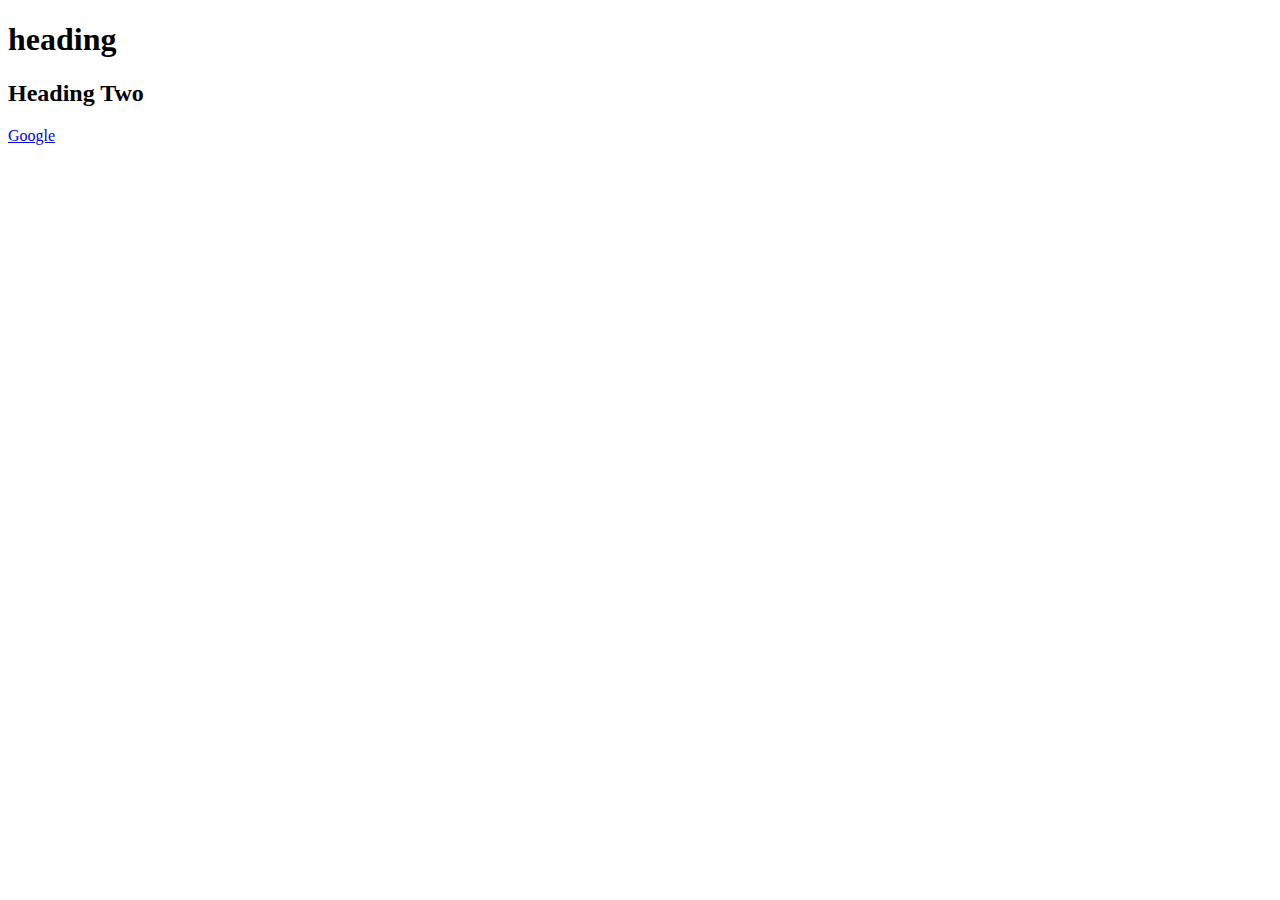
<file: index.html>
<!DOCTYPE html>
<html lang="en">
<head>
    <meta charset="UTF-16">
    <meta name="description" content="">
    <meta name="viewport" content="width=device-width, initial-scale=1.0">
    <title>Document</title>
</head>
<body>
    <h1 title="heading one">heading</h1>
    <h2>Heading <span>Two</span></h2>
    <a href="https://google.com">Google</a>
    <a href="http://" target="_blank" rel="noopener noreferrer"></a>
</body>
</html>
</file>
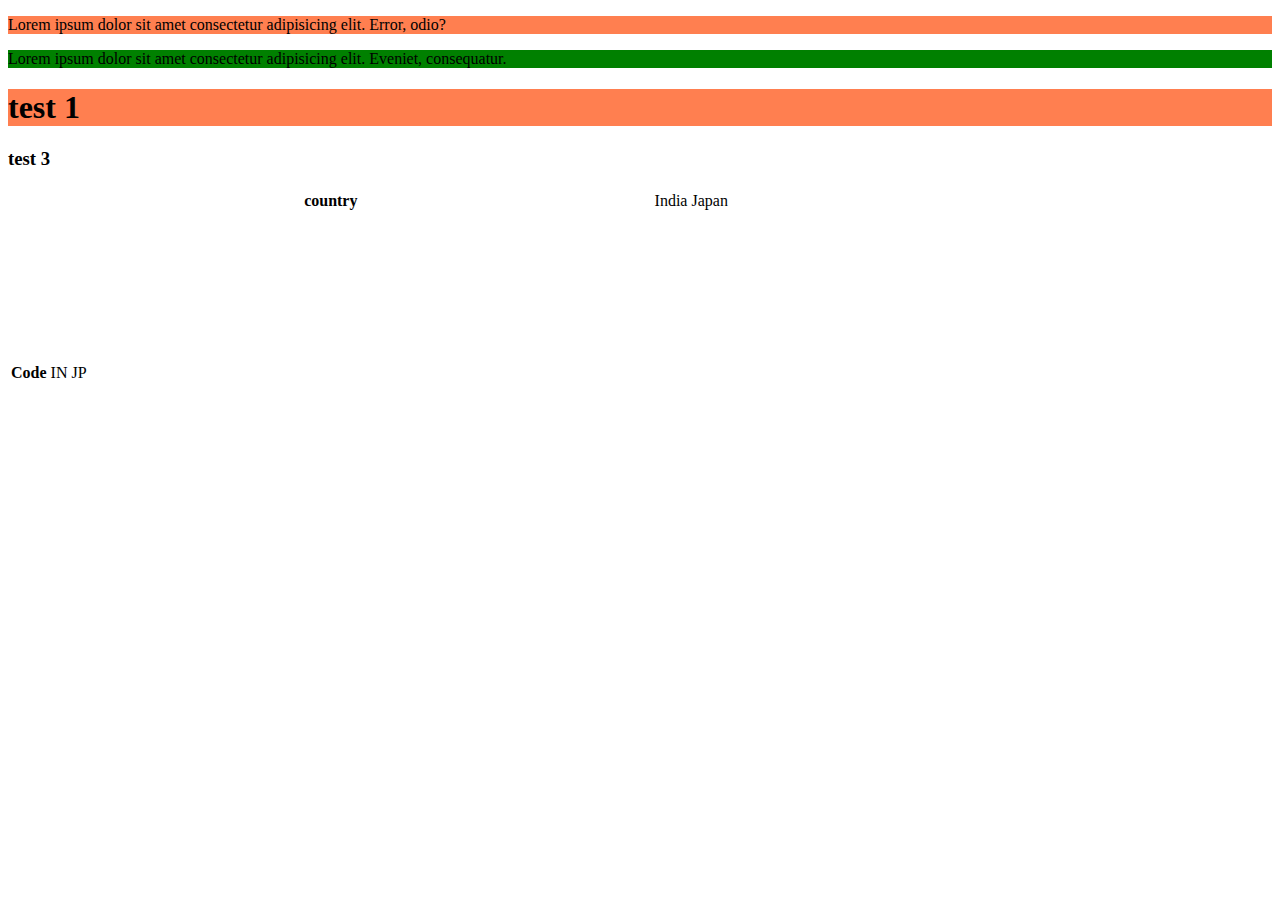
<file: class.html>
<!DOCTYPE html>
<html lang="en">
<head>
    <meta charset="UTF-8">
    <meta name="viewport" content="width=p, initial-scale=1.0">
    <title>Document</title>
    <style>
        .red{
            background-color: coral;
        }
        #green{
            background-color: green;
        }
    </style>
</head>
<body>
    <p class="red">Lorem ipsum dolor sit amet consectetur adipisicing elit. Error, odio?</p>

    <p id="green">Lorem ipsum dolor sit amet consectetur adipisicing elit. Eveniet, consequatur.</p>
    <h1 class="red">test 1</h1>
    <h3>test 3</h3>

    <table>
        <tr>
          <th colspan="6">country
              <td>India</td>
              <td>Japan</td>
          </th>
        </tr>
        <tr>
          <th>Code 
              <td>IN</td>
              <td>JP</td>
              <td>
                <iframe width="560" height="315" src="https://www.youtube.com/embed/9jChPqtT9Zs?si=tbDCzK0D1N9W2G6c" title="YouTube video player" frameborder="0" allow="accelerometer; autoplay; clipboard-write; encrypted-media; gyroscope; picture-in-picture; web-share" referrerpolicy="strict-origin-when-cross-origin" allowfullscreen></iframe>
              </td>
          </th>
        </tr>
      </table>
</body>
</html>
</file>
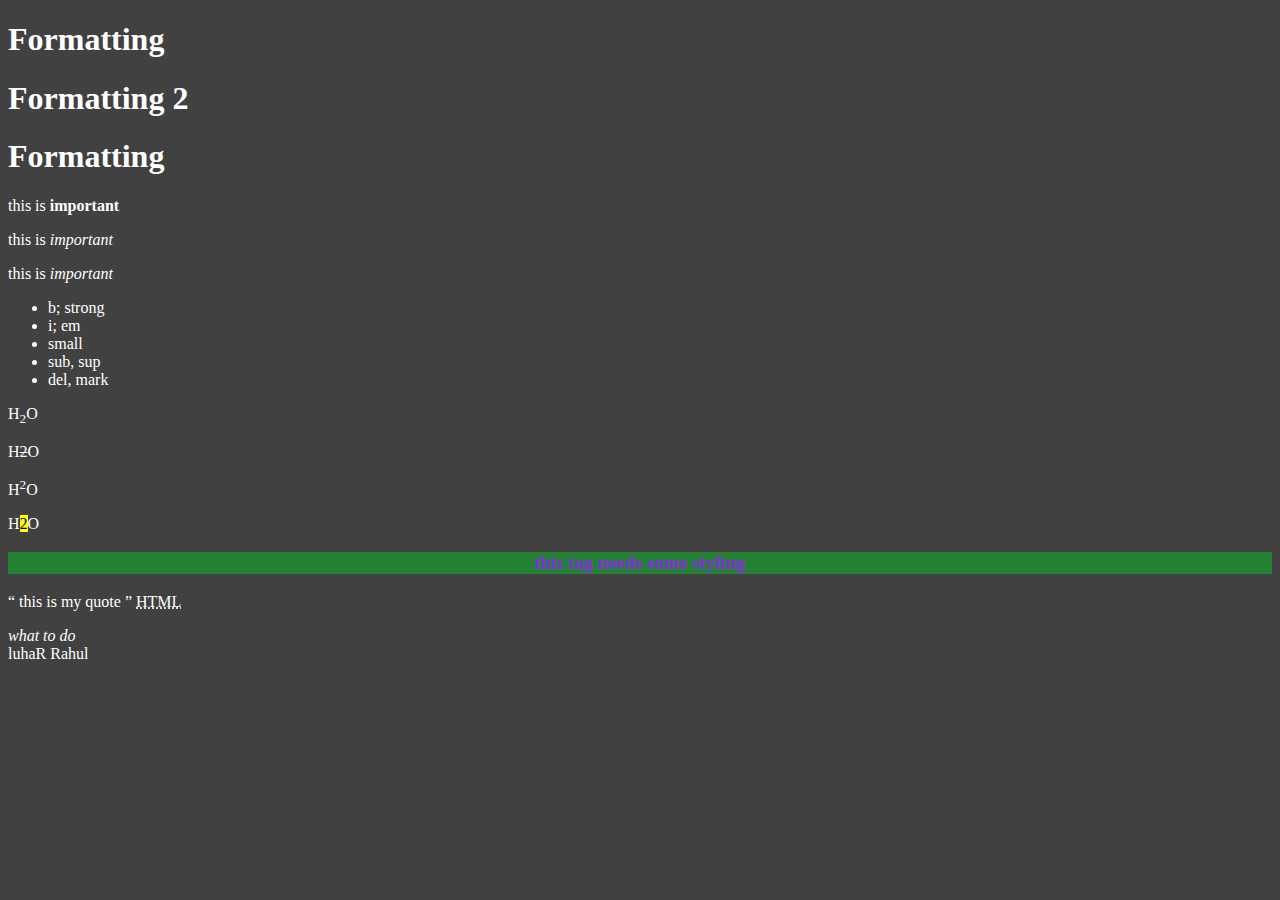
<file: colors.html>
<!DOCTYPE html>
<html lang="en">
<head>
    <meta charset="UTF-8">
    <meta name="viewport" content="width=device-width, initial-scale=1.0"> 
    <style>body{color: rgb(51, 207, 207);}</style>
    <link rel="stylesheet" href="style.css">
    
   
        
    <title>Document</title>
</head>
<body>
    <h1>Formatting</h1>
    <h1>Formatting 2</h1>
   
    <h1>Formatting</h1>
    <p>this is <strong>important</strong></p>
    <p>this is <i>important</i></p>
    <p>this is <em>important</em></p>

    <ul>
        <li>b; strong</li>
        <li>i; em</li>
        <li>small</li>
        <li>sub, sup</li>
        <li>del, mark</li>
    </ul>
    <p>H<sub>2</sub>O</p>
    <p>H<del>2</del>O</p>
    <p>H<sup>2</sup>O</p>
    <p>H<mark>2</mark>O</p>

    <h3 style="text-align:center;background-color: rgba(7, 194, 38, 0.5) ;color:blueviolet ;
    
    "
    >this tag needs some styling</h3>

    <p>
       <q>
        this is my quote
       </q>
          
       <abbr title="Hyper text markup language">HTML</abbr>

       <address>what to do</address>
       <cite></cite>

       <bdo dir="rtl">Rahul</bdo>
       <bdo dir="ltr">Rahul</bdo>

    </p>


</body>


</html>
</file>
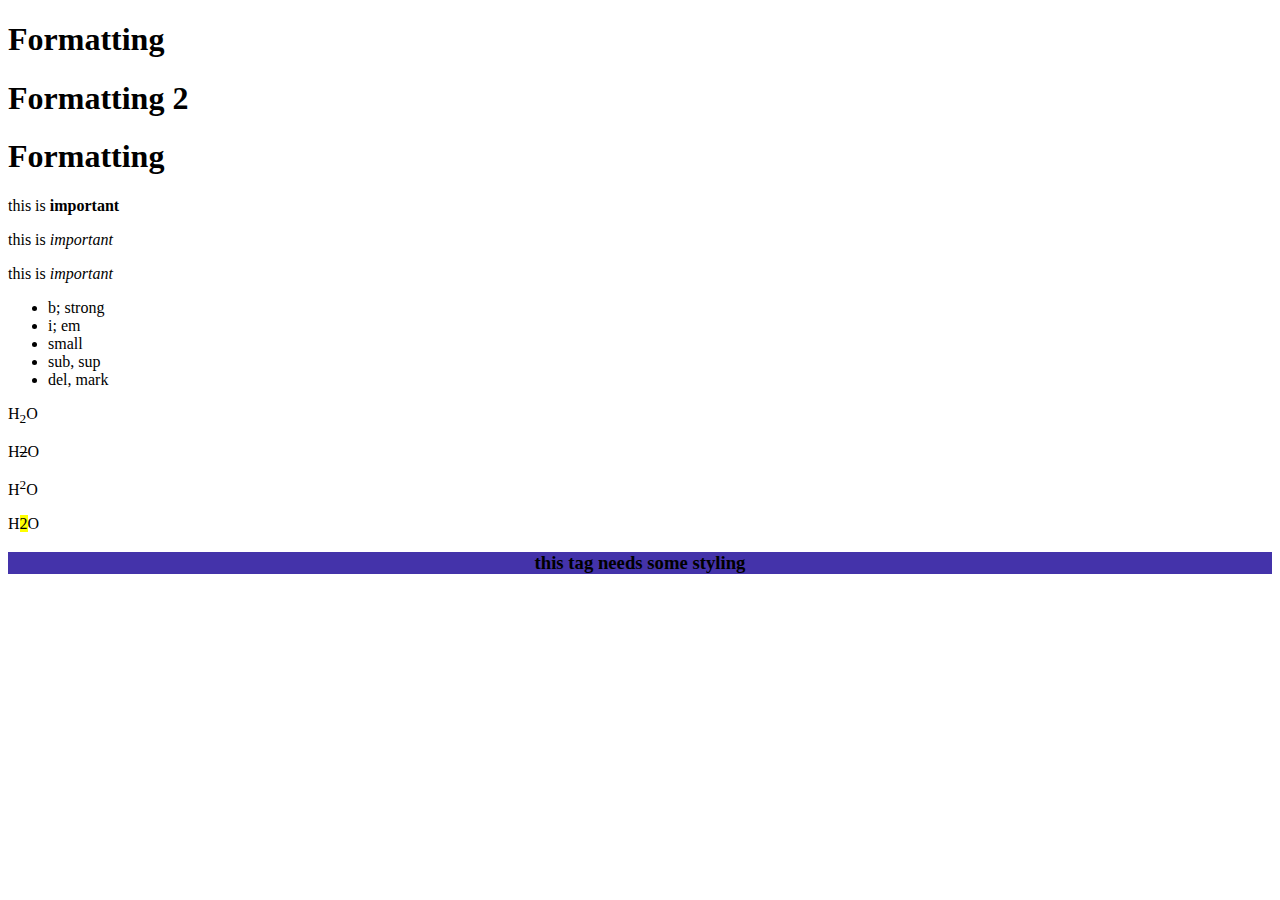
<file: formatting.html>
<!DOCTYPE html>
<html lang="en">
<head>
    <meta charset="UTF-8">
    <meta name="viewport" content="width=device-width, initial-scale=1.0">
    <title>Document</title>
</head>
<body>
    <h1>Formatting</h1>
    <h1>Formatting 2</h1>
   
    <h1>Formatting</h1>
    <p>this is <strong>important</strong></p>
    <p>this is <i>important</i></p>
    <p>this is <em>important</em></p>

    <ul>
        <li>b; strong</li>
        <li>i; em</li>
        <li>small</li>
        <li>sub, sup</li>
        <li>del, mark</li>
    </ul>
    <p>H<sub>2</sub>O</p>
    <p>H<del>2</del>O</p>
    <p>H<sup>2</sup>O</p>
    <p>H<mark>2</mark>O</p>

    <h3 style="text-align:center;background-color: #43A ;">this tag needs some styling</h3>


</body>


</html>
</file>
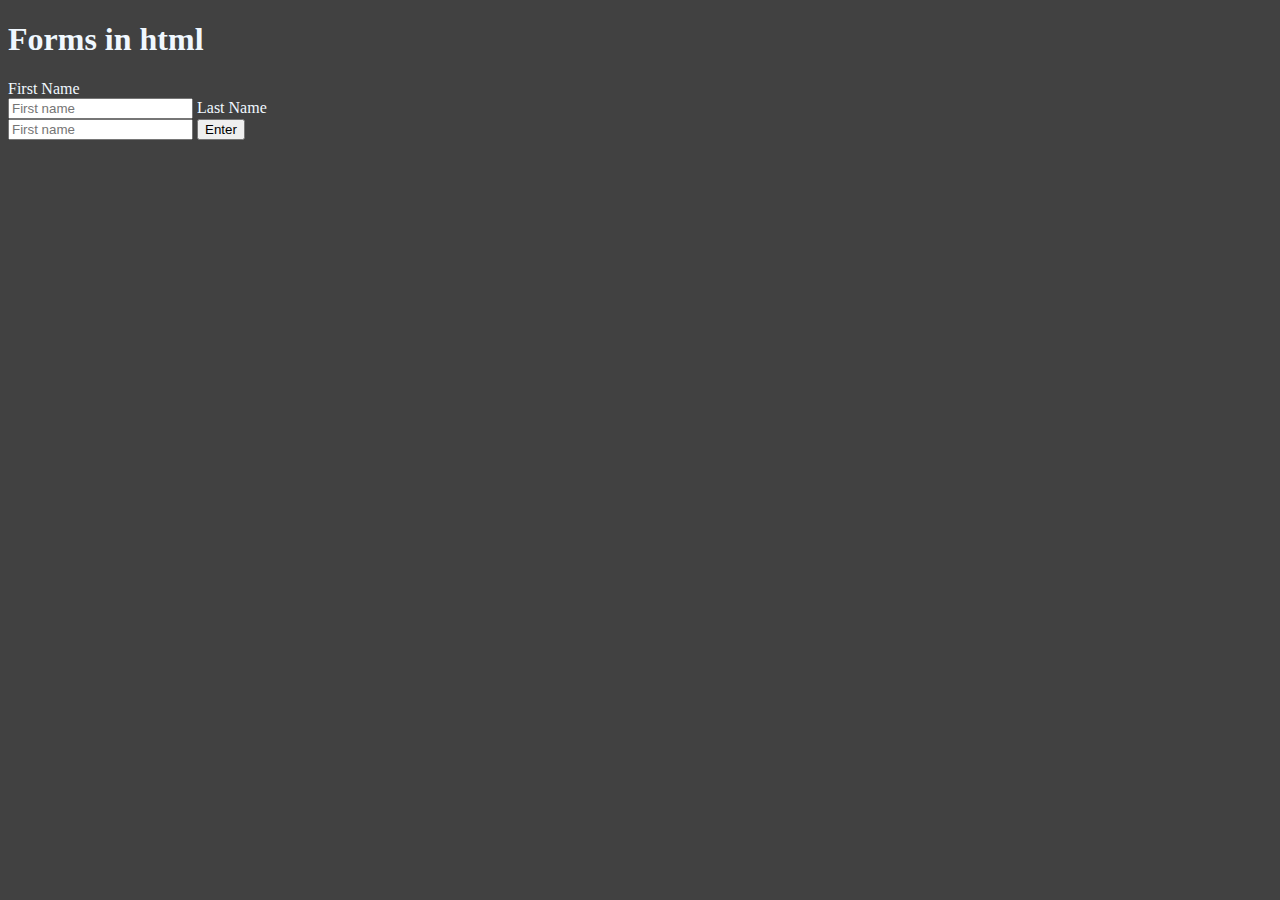
<file: forms.html>
<!DOCTYPE html>
<html lang="en">
<head>
    <meta charset="UTF-8">
    <meta name="viewport" content="width=device-width, initial-scale=1.0">
    <title>Forms</title>
    <style>
       body{
        background-color: #414141;
        color: aliceblue;
       }
    </style>
</head>
<body>
    <h1>Forms in html</h1>
    <form action="" method="GET" autocomplete="" enctype="">
        <label for="fname">First Name</label><br>
        <input type="text" placeholder="First name" name="" id="fname">

        <label for="lname">Last Name</label><br>
        <input type="text" placeholder="First name" name="" id="lname">

        <button type="Submit">Enter</button>
    </form>
</body>
</html>
</file>
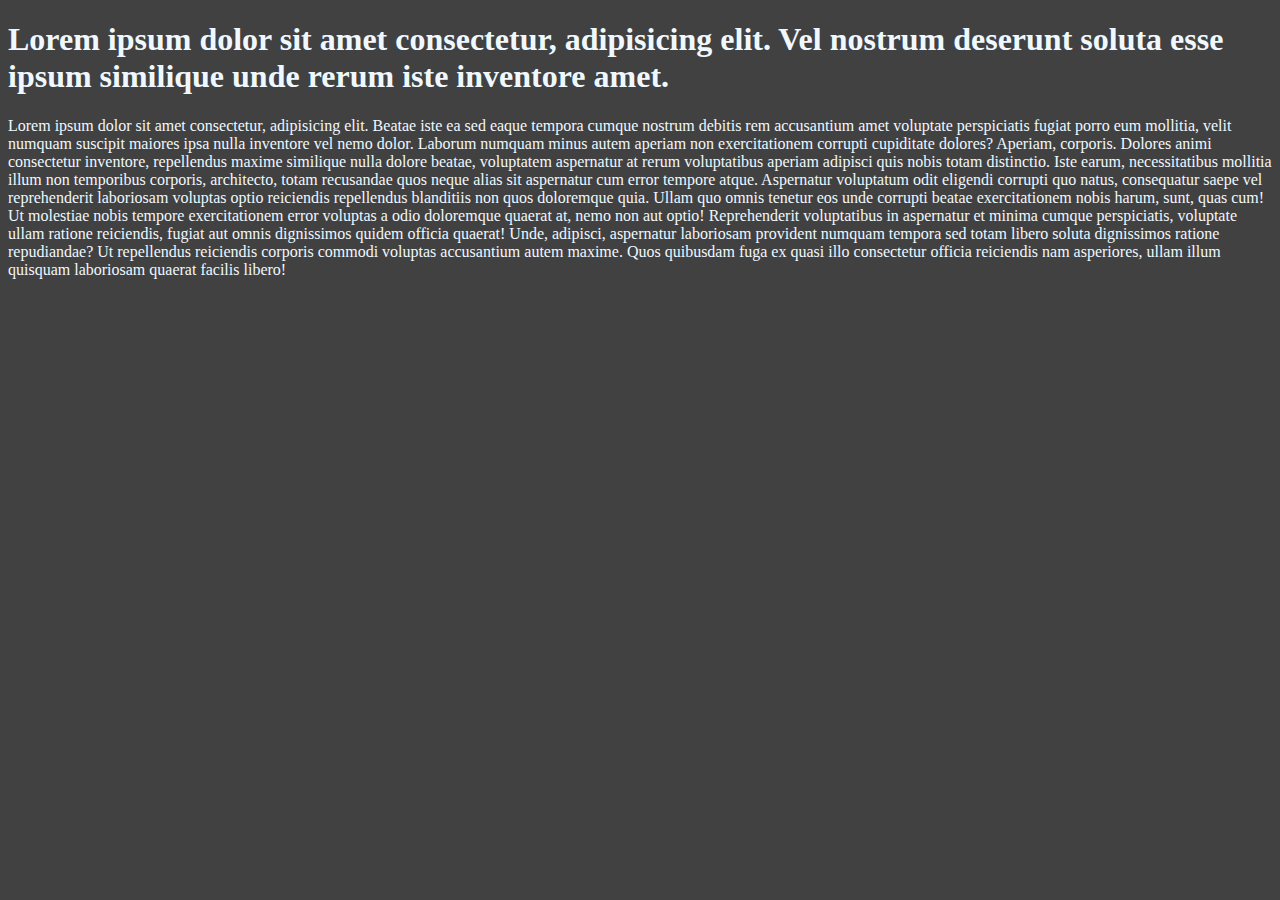
<file: head.html>
<!DOCTYPE html>
<html lang="en">
<head>
    <title>Title of the page</title>
    <!-- <style>
       /* body{
        background-color: #414141;
        color: aliceblue;
       } */
    </style> -->
    <link rel="stylesheet" href="./head.css">
    <meta charset="UTF-16">
    <meta name="keywords" content="HTML, Web">
    <meta name="description" content="web page tutorial">
    <meta http-equiv="refresh" content="30">
    <meta name="viewport" content="width=device-width, initial-scale=0.9">



</head>
<body>
  <h1>Lorem ipsum dolor sit amet consectetur, adipisicing elit. Vel nostrum deserunt soluta esse ipsum similique unde rerum iste inventore amet.</h1>
  <p>Lorem ipsum dolor sit amet consectetur, adipisicing elit. Beatae iste ea sed eaque tempora cumque nostrum debitis rem accusantium amet voluptate perspiciatis fugiat porro eum mollitia, velit numquam suscipit maiores ipsa nulla inventore vel nemo dolor. Laborum numquam minus autem aperiam non exercitationem corrupti cupiditate dolores? Aperiam, corporis. Dolores animi consectetur inventore, repellendus maxime similique nulla dolore beatae, voluptatem aspernatur at rerum voluptatibus aperiam adipisci quis nobis totam distinctio. Iste earum, necessitatibus mollitia illum non temporibus corporis, architecto, totam recusandae quos neque alias sit aspernatur cum error tempore atque. Aspernatur voluptatum odit eligendi corrupti quo natus, consequatur saepe vel reprehenderit laboriosam voluptas optio reiciendis repellendus blanditiis non quos doloremque quia. Ullam quo omnis tenetur eos unde corrupti beatae exercitationem nobis harum, sunt, quas cum! Ut molestiae nobis tempore exercitationem error voluptas a odio doloremque quaerat at, nemo non aut optio! Reprehenderit voluptatibus in aspernatur et minima cumque perspiciatis, voluptate ullam ratione reiciendis, fugiat aut omnis dignissimos quidem officia quaerat! Unde, adipisci, aspernatur laboriosam provident numquam tempora sed totam libero soluta dignissimos ratione repudiandae? Ut repellendus reiciendis corporis commodi voluptas accusantium autem maxime. Quos quibusdam fuga ex quasi illo consectetur officia reiciendis nam asperiores, ullam illum quisquam laboriosam quaerat facilis libero!</p>
</body>
</html>
</file>
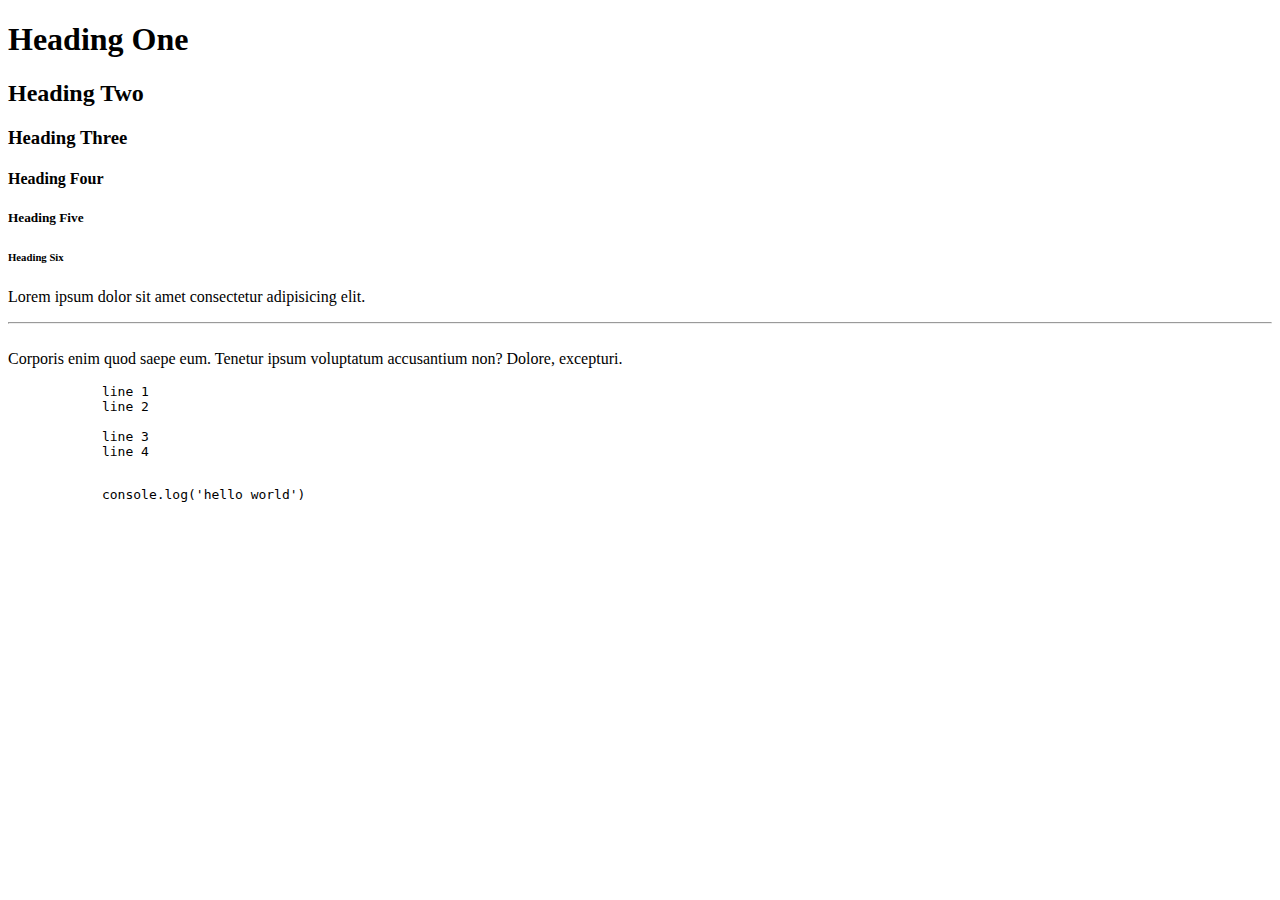
<file: heading.html>
<!DOCTYPE html>
<html lang="en">
<head>
    <meta charset="UTF-8">
    <meta name="viewport" content="width=device-width, initial-scale=1.0">
    <title>Heading</title>
</head>
<body>
    <h1>Heading One</h1>
    <h2>Heading Two</h2>
    <h3>Heading Three</h3>
    <h4>Heading Four</h4>
    <h5>Heading Five</h5>
    <h6>Heading Six</h6>

    <p>Lorem ipsum dolor sit amet consectetur adipisicing elit.
        <hr>
        <br />Corporis enim quod saepe eum. Tenetur ipsum voluptatum accusantium non? Dolore, excepturi.</p>

        <pre>
            line 1 
            line 2 

            line 3 
            line 4 
        </pre>
        <pre>
            console.log('hello world')
        </pre>
</body>
</html>
<!-- p>lorem20 -->
</file>
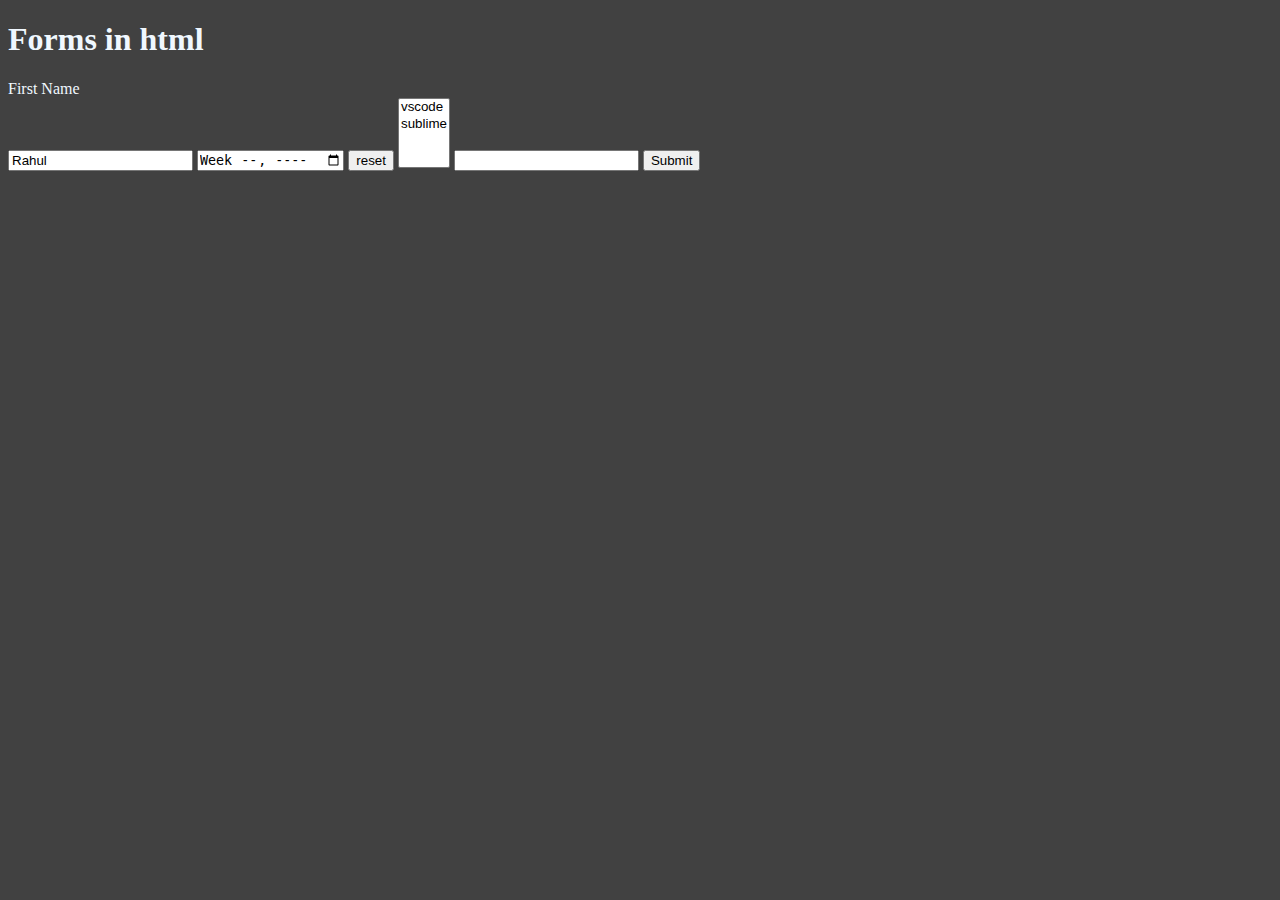
<file: input_two.html>
<!DOCTYPE html>
<html lang="en">
<head>
    <meta charset="UTF-8">
    <meta name="viewport" content="width=device-width, initial-scale=1.0">
    <title>Forms</title>
    <style>
       body{
        background-color: #414141;
        color: aliceblue;
       }
    </style>
</head>
<body>
    <h1>Forms in html</h1>
    <form action="" method="GET" autocomplete="" enctype="">
        <label for="fname">First Name</label><br>
        <input type="text" placeholder="First name" name="" value="Rahul" id="fname">
        <input type="week" name="" id="">
        <input type="reset" value="reset">
        
        <select name="editors" id="" multiple>
            <option value="vscode">vscode</option>
            <option value="sublime">sublime</option>
        </select>


       <input list="editors" name="editor">
       <datalist id="editors">
            <option value="vscode">vscode</option>
            <option value="sublime">sublime</option>
       </datalist>

       <input type="hidden" name="">
       <button type="Submit">Submit</button>

    </form>
</body>
</html>
</file>
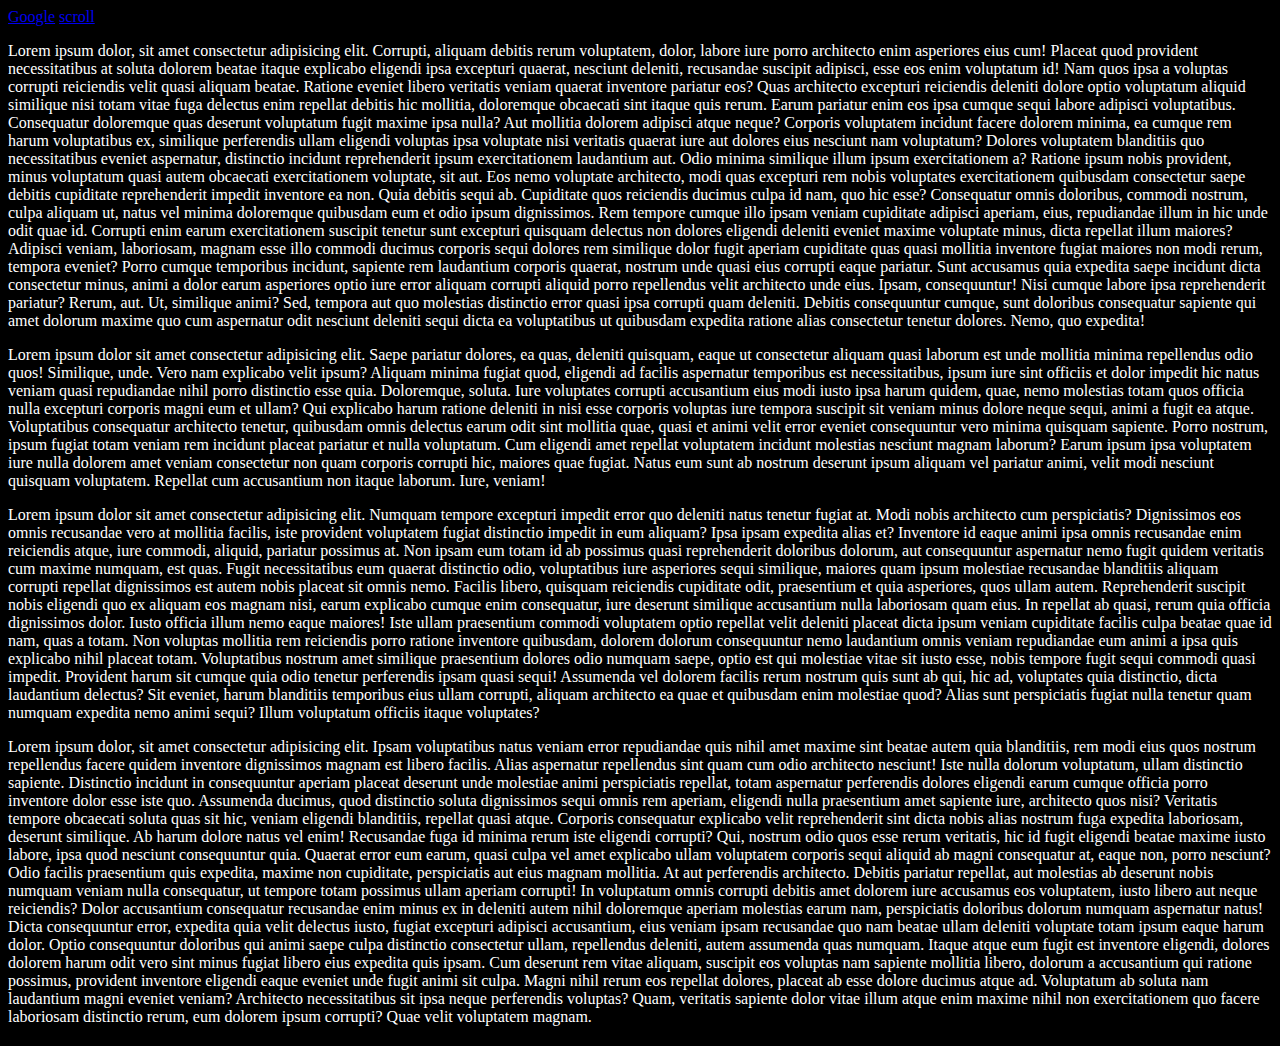
<file: linktags.html>
<!DOCTYPE html>
<html lang="en">
<head>
    <meta charset="UTF-8">
    <meta name="viewport" content="width=device-width, initial-scale=1.0">
    
    <title>link tag</title>
    <style>
        body{background-color: black;color: white;}
    </style>
</head>
<body>
    <a target="" href="https://google.com">Google</a>
    <a href="#section2">scroll</a>
    <p>Lorem ipsum dolor, sit amet consectetur adipisicing elit. Corrupti, aliquam debitis rerum voluptatem, dolor, labore iure porro architecto enim asperiores eius cum! Placeat quod provident necessitatibus at soluta dolorem beatae itaque explicabo eligendi ipsa excepturi quaerat, nesciunt deleniti, recusandae suscipit adipisci, esse eos enim voluptatum id! Nam quos ipsa a voluptas corrupti reiciendis velit quasi aliquam beatae. Ratione eveniet libero veritatis veniam quaerat inventore pariatur eos? Quas architecto excepturi reiciendis deleniti dolore optio voluptatum aliquid similique nisi totam vitae fuga delectus enim repellat debitis hic mollitia, doloremque obcaecati sint itaque quis rerum. Earum pariatur enim eos ipsa cumque sequi labore adipisci voluptatibus. Consequatur doloremque quas deserunt voluptatum fugit maxime ipsa nulla? Aut mollitia dolorem adipisci atque neque? Corporis voluptatem incidunt facere dolorem minima, ea cumque rem harum voluptatibus ex, similique perferendis ullam eligendi voluptas ipsa voluptate nisi veritatis quaerat iure aut dolores eius nesciunt nam voluptatum? Dolores voluptatem blanditiis quo necessitatibus eveniet aspernatur, distinctio incidunt reprehenderit ipsum exercitationem laudantium aut. Odio minima similique illum ipsum exercitationem a? Ratione ipsum nobis provident, minus voluptatum quasi autem obcaecati exercitationem voluptate, sit aut. Eos nemo voluptate architecto, modi quas excepturi rem nobis voluptates exercitationem quibusdam consectetur saepe debitis cupiditate reprehenderit impedit inventore ea non. Quia debitis sequi ab. Cupiditate quos reiciendis ducimus culpa id nam, quo hic esse? Consequatur omnis doloribus, commodi nostrum, culpa aliquam ut, natus vel minima doloremque quibusdam eum et odio ipsum dignissimos. Rem tempore cumque illo ipsam veniam cupiditate adipisci aperiam, eius, repudiandae illum in hic unde odit quae id. Corrupti enim earum exercitationem suscipit tenetur sunt excepturi quisquam delectus non dolores eligendi deleniti eveniet maxime voluptate minus, dicta repellat illum maiores? Adipisci veniam, laboriosam, magnam esse illo commodi ducimus corporis sequi dolores rem similique dolor fugit aperiam cupiditate quas quasi mollitia inventore fugiat maiores non modi rerum, tempora eveniet? Porro cumque temporibus incidunt, sapiente rem laudantium corporis quaerat, nostrum unde quasi eius corrupti eaque pariatur. Sunt accusamus quia expedita saepe incidunt dicta consectetur minus, animi a dolor earum asperiores optio iure error aliquam corrupti aliquid porro repellendus velit architecto unde eius. Ipsam, consequuntur! Nisi cumque labore ipsa reprehenderit pariatur? Rerum, aut. Ut, similique animi? Sed, tempora aut quo molestias distinctio error quasi ipsa corrupti quam deleniti. Debitis consequuntur cumque, sunt doloribus consequatur sapiente qui amet dolorum maxime quo cum aspernatur odit nesciunt deleniti sequi dicta ea voluptatibus ut quibusdam expedita ratione alias consectetur tenetur dolores. Nemo, quo expedita!</p>

    <p>Lorem ipsum dolor sit amet consectetur adipisicing elit. Saepe pariatur dolores, ea quas, deleniti quisquam, eaque ut consectetur aliquam quasi laborum est unde mollitia minima repellendus odio quos! Similique, unde. Vero nam explicabo velit ipsum? Aliquam minima fugiat quod, eligendi ad facilis aspernatur temporibus est necessitatibus, ipsum iure sint officiis et dolor impedit hic natus veniam quasi repudiandae nihil porro distinctio esse quia. Doloremque, soluta. Iure voluptates corrupti accusantium eius modi iusto ipsa harum quidem, quae, nemo molestias totam quos officia nulla excepturi corporis magni eum et ullam? Qui explicabo harum ratione deleniti in nisi esse corporis voluptas iure tempora suscipit sit veniam minus dolore neque sequi, animi a fugit ea atque. Voluptatibus consequatur architecto tenetur, quibusdam omnis delectus earum odit sint mollitia quae, quasi et animi velit error eveniet consequuntur vero minima quisquam sapiente. Porro nostrum, ipsum fugiat totam veniam rem incidunt placeat pariatur et nulla voluptatum. Cum eligendi amet repellat voluptatem incidunt molestias nesciunt magnam laborum? Earum ipsum ipsa voluptatem iure nulla dolorem amet veniam consectetur non quam corporis corrupti hic, maiores quae fugiat. Natus eum sunt ab nostrum deserunt ipsum aliquam vel pariatur animi, velit modi nesciunt quisquam voluptatem. Repellat cum accusantium non itaque laborum. Iure, veniam!</p>

    <p>Lorem ipsum dolor sit amet consectetur adipisicing elit. Numquam tempore excepturi impedit error quo deleniti natus tenetur fugiat at. Modi nobis architecto cum perspiciatis? Dignissimos eos omnis recusandae vero at mollitia facilis, iste provident voluptatem fugiat distinctio impedit in eum aliquam? Ipsa ipsam expedita alias et? Inventore id eaque animi ipsa omnis recusandae enim reiciendis atque, iure commodi, aliquid, pariatur possimus at. Non ipsam eum totam id ab possimus quasi reprehenderit doloribus dolorum, aut consequuntur aspernatur nemo fugit quidem veritatis cum maxime numquam, est quas. Fugit necessitatibus eum quaerat distinctio odio, voluptatibus iure asperiores sequi similique, maiores quam ipsum molestiae recusandae blanditiis aliquam corrupti repellat dignissimos est autem nobis placeat sit omnis nemo. Facilis libero, quisquam reiciendis cupiditate odit, praesentium et quia asperiores, quos ullam autem. Reprehenderit suscipit nobis eligendi quo ex aliquam eos magnam nisi, earum explicabo cumque enim consequatur, iure deserunt similique accusantium nulla laboriosam quam eius. In repellat ab quasi, rerum quia officia dignissimos dolor. Iusto officia illum nemo eaque maiores! Iste ullam praesentium commodi voluptatem optio repellat velit deleniti placeat dicta ipsum veniam cupiditate facilis culpa beatae quae id nam, quas a totam. Non voluptas mollitia rem reiciendis porro ratione inventore quibusdam, dolorem dolorum consequuntur nemo laudantium omnis veniam repudiandae eum animi a ipsa quis explicabo nihil placeat totam. Voluptatibus nostrum amet similique praesentium dolores odio numquam saepe, optio est qui molestiae vitae sit iusto esse, nobis tempore fugit sequi commodi quasi impedit. Provident harum sit cumque quia odio tenetur perferendis ipsam quasi sequi! Assumenda vel dolorem facilis rerum nostrum quis sunt ab qui, hic ad, voluptates quia distinctio, dicta laudantium delectus? Sit eveniet, harum blanditiis temporibus eius ullam corrupti, aliquam architecto ea quae et quibusdam enim molestiae quod? Alias sunt perspiciatis fugiat nulla tenetur quam numquam expedita nemo animi sequi? Illum voluptatum officiis itaque voluptates?</p>

    <p id="section2">Lorem ipsum dolor, sit amet consectetur adipisicing elit. Ipsam voluptatibus natus veniam error repudiandae quis nihil amet maxime sint beatae autem quia blanditiis, rem modi eius quos nostrum repellendus facere quidem inventore dignissimos magnam est libero facilis. Alias aspernatur repellendus sint quam cum odio architecto nesciunt! Iste nulla dolorum voluptatum, ullam distinctio sapiente. Distinctio incidunt in consequuntur aperiam placeat deserunt unde molestiae animi perspiciatis repellat, totam aspernatur perferendis dolores eligendi earum cumque officia porro inventore dolor esse iste quo. Assumenda ducimus, quod distinctio soluta dignissimos sequi omnis rem aperiam, eligendi nulla praesentium amet sapiente iure, architecto quos nisi? Veritatis tempore obcaecati soluta quas sit hic, veniam eligendi blanditiis, repellat quasi atque. Corporis consequatur explicabo velit reprehenderit sint dicta nobis alias nostrum fuga expedita laboriosam, deserunt similique. Ab harum dolore natus vel enim! Recusandae fuga id minima rerum iste eligendi corrupti? Qui, nostrum odio quos esse rerum veritatis, hic id fugit eligendi beatae maxime iusto labore, ipsa quod nesciunt consequuntur quia. Quaerat error eum earum, quasi culpa vel amet explicabo ullam voluptatem corporis sequi aliquid ab magni consequatur at, eaque non, porro nesciunt? Odio facilis praesentium quis expedita, maxime non cupiditate, perspiciatis aut eius magnam mollitia. At aut perferendis architecto. Debitis pariatur repellat, aut molestias ab deserunt nobis numquam veniam nulla consequatur, ut tempore totam possimus ullam aperiam corrupti! In voluptatum omnis corrupti debitis amet dolorem iure accusamus eos voluptatem, iusto libero aut neque reiciendis? Dolor accusantium consequatur recusandae enim minus ex in deleniti autem nihil doloremque aperiam molestias earum nam, perspiciatis doloribus dolorum numquam aspernatur natus! Dicta consequuntur error, expedita quia velit delectus iusto, fugiat excepturi adipisci accusantium, eius veniam ipsam recusandae quo nam beatae ullam deleniti voluptate totam ipsum eaque harum dolor. Optio consequuntur doloribus qui animi saepe culpa distinctio consectetur ullam, repellendus deleniti, autem assumenda quas numquam. Itaque atque eum fugit est inventore eligendi, dolores dolorem harum odit vero sint minus fugiat libero eius expedita quis ipsam. Cum deserunt rem vitae aliquam, suscipit eos voluptas nam sapiente mollitia libero, dolorum a accusantium qui ratione possimus, provident inventore eligendi eaque eveniet unde fugit animi sit culpa. Magni nihil rerum eos repellat dolores, placeat ab esse dolore ducimus atque ad. Voluptatum ab soluta nam laudantium magni eveniet veniam? Architecto necessitatibus sit ipsa neque perferendis voluptas? Quam, veritatis sapiente dolor vitae illum atque enim maxime nihil non exercitationem quo facere laboriosam distinctio rerum, eum dolorem ipsum corrupti? Quae velit voluptatem magnam.</p>
    <h2><a href=""></a></h2>
</body>
</html>
</file>
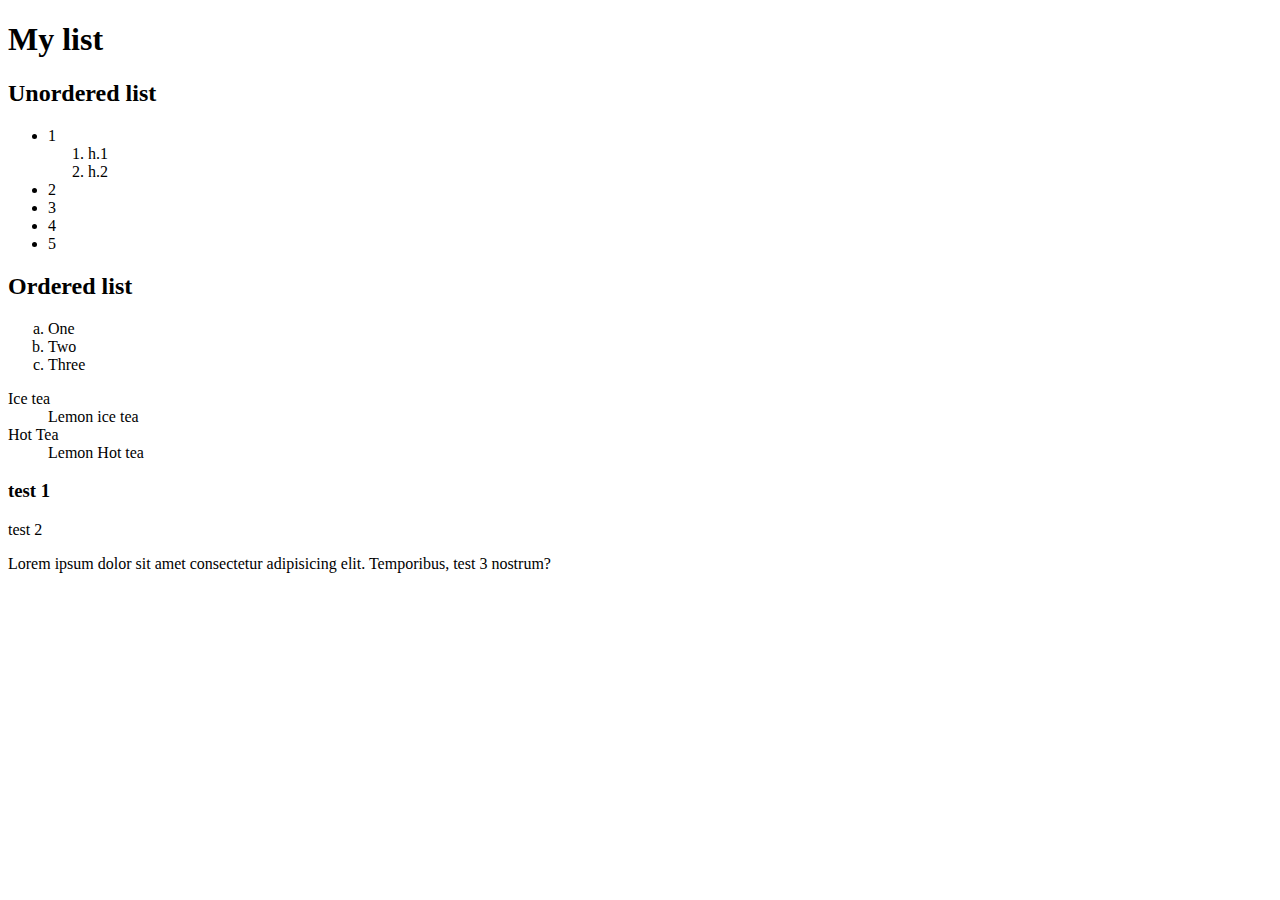
<file: list.html>
<!DOCTYPE html>
<html lang="en">
<head>
    <meta charset="UTF-8">
    <meta name="viewport" content="width=device-width, initial-scale=1.0">
    <title>List</title>
</head>
<body>
    <h1>My list</h1>
    <h2>Unordered list</h2>
    <ul>
        <li>
            1
            <ol>
                <li>h.1</li>
                <li>h.2</li>
            </ol>
        </li>
        <li>2</li>
        <li>3</li>
        <li>4</li>
        <li>5</li>
    </ul>
    <h2>Ordered list</h2>
    <ol type="a">
        <li>One</li>
        <li>Two</li>
        <li>Three</li>
    </ol>
    <dl>
        <dt>Ice tea</dt>
        <dd>Lemon ice tea</dd>
        <dt>Hot Tea</dt>
        <dd>Lemon Hot tea</dd>
    </dl>

    <h3>test 1</h3>
    <p>test 2</p>
    <p>Lorem ipsum dolor sit amet consectetur adipisicing elit. Temporibus, <span>test 3</span> nostrum?</p>
</body>
</html>
</file>
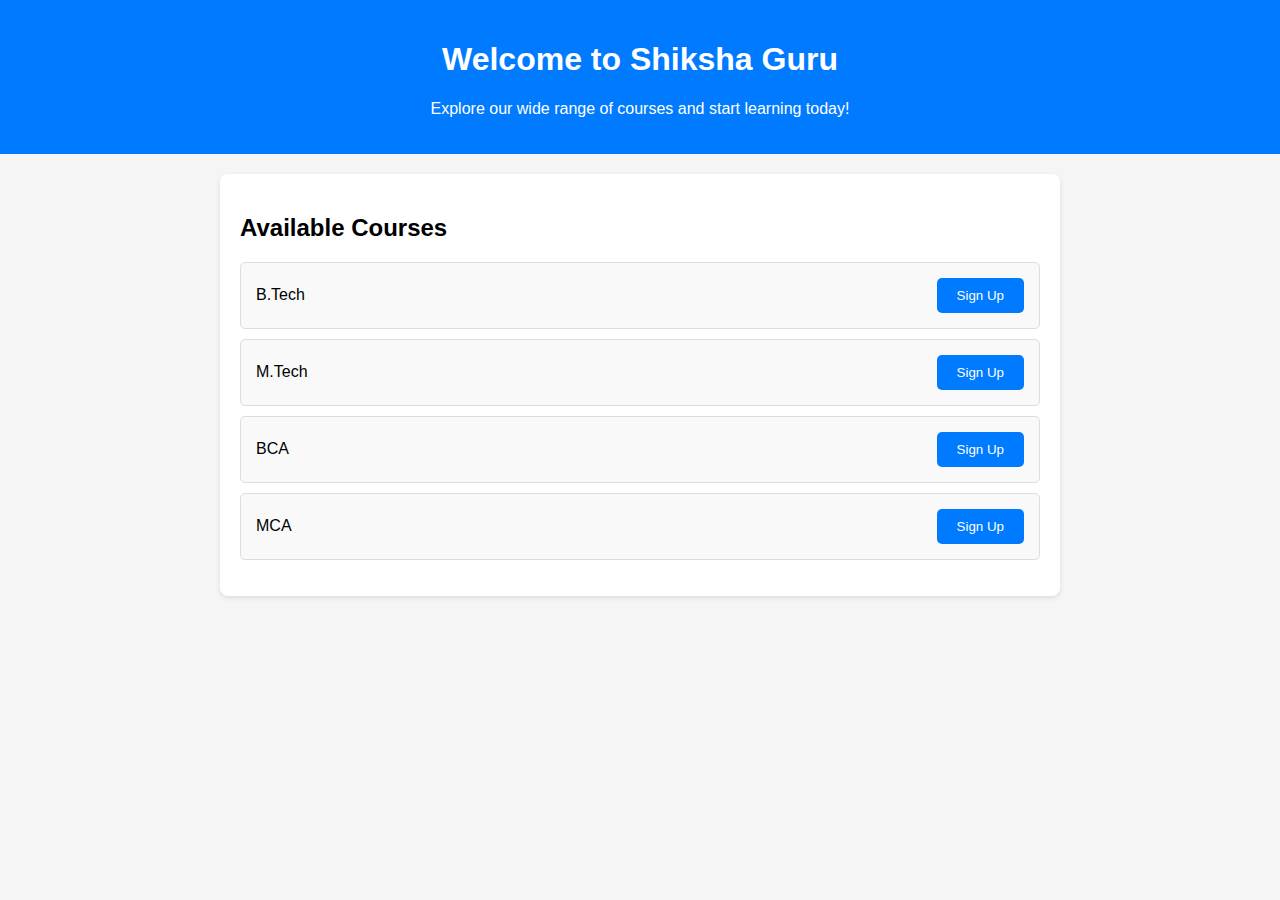
<file: project2.html>
<!DOCTYPE html>
<html lang="en">
<head>
    <meta charset="UTF-8">
    <meta name="viewport" content="width=device-width, initial-scale=1.0">
    <title>Shiksha Guru</title>
    <style>
        body {
            font-family: Arial, sans-serif;
            margin: 0;
            padding: 0;
            background-color: #f5f5f5;
        }

        header {
            background-color: #007bff;
            color: white;
            padding: 20px;
            text-align: center;
        }

        .container {
            margin: 20px auto;
            max-width: 800px;
            background: #fff;
            padding: 20px;
            box-shadow: 0 2px 5px rgba(0, 0, 0, 0.1);
            border-radius: 8px;
        }

        .course-list {
            list-style: none;
            padding: 0;
        }

        .course-item {
            background: #f9f9f9;
            margin: 10px 0;
            padding: 15px;
            border-radius: 5px;
            display: flex;
            justify-content: space-between;
            align-items: center;
            border: 1px solid #ddd;
        }

        .course-item button {
            background-color: #007bff;
            color: white;
            border: none;
            padding: 10px 20px;
            border-radius: 5px;
            cursor: pointer;
        }

        .course-item button:hover {
            background-color: #0056b3;
        }

        .signup-form {
            margin-top: 20px;
        }

        .signup-form input[type="text"],
        .signup-form input[type="tel"] {
            width: calc(100% - 20px);
            padding: 10px;
            margin-bottom: 15px;
            border: 1px solid #ccc;
            border-radius: 5px;
            font-size: 16px;
        }

        .signup-form button {
            width: 100%;
            padding: 10px;
            background-color: #28a745;
            color: white;
            border: none;
            border-radius: 5px;
            font-size: 18px;
            cursor: pointer;
        }

        .signup-form button:hover {
            background-color: #218838;
        }

        .course-details {
            margin-top: 20px;
            display: none;
        }

        .course-details h3 {
            margin-bottom: 10px;
        }

        .course-details p {
            margin: 5px 0;
        }

        .course-details strong {
            display: block;
            margin-bottom: 10px;
        }
    </style>
</head>
<body>
    <header>
        <h1>Welcome to Shiksha Guru</h1>
        <p>Explore our wide range of courses and start learning today!</p>
    </header>

    <div class="container">
        <h2>Available Courses</h2>
        <ul class="course-list">
            <li class="course-item">
                <span>B.Tech</span>
                <button onclick="showSignupForm('B.Tech')">Sign Up</button>
            </li>
            <li class="course-item">
                <span>M.Tech</span>
                <button onclick="showSignupForm('M.Tech')">Sign Up</button>
            </li>
            <li class="course-item">
                <span>BCA</span>
                <button onclick="showSignupForm('BCA')">Sign Up</button>
            </li>
            <li class="course-item">
                <span>MCA</span>
                <button onclick="showSignupForm('MCA')">Sign Up</button>
            </li>
        </ul>

        <div class="signup-form" id="signup-form" style="display: none;">
            <h3>Sign Up for <span id="selected-course"></span></h3>
            <form onsubmit="return showCourseDetails()">
                <input type="text" id="user-name" placeholder="Enter your name" required>
                <input type="tel" id="user-phone" placeholder="Enter your phone number" required>
                <input type="hidden" id="course-input">
                <button type="submit">Submit</button>
            </form>
        </div>

        <div class="course-details" id="course-details">
            <h3>Course Details</h3>
            <p><strong>Selected Course:</strong> <span id="details-course"></span></p>
            <p><strong>Student Name:</strong> <span id="details-name"></span></p>
            <p><strong>Phone Number:</strong> <span id="details-phone"></span></p>
            <div id="course-info"></div>
        </div>
    </div>

    <script>
        const courseData = {
            'B.Tech': {
                description: 'The B.Tech program is a 4-year undergraduate degree focused on engineering and technology.',
                fee: '$50,000 per year.'
            },
            'M.Tech': {
                description: 'The M.Tech program is a 2-year postgraduate degree focused on advanced engineering and technology studies.',
                fee: '$60,000 per year.'
            },
            'BCA': {
                description: 'The BCA program is a 3-year undergraduate degree focused on computer applications and IT.',
                fee: '$30,000 per year.'
            },
            'MCA': {
                description: 'The MCA program is a 2-year postgraduate degree focused on advanced computer applications and IT.',
                fee: '$40,000 per year.'
            }
        };

        function showSignupForm(courseName) {
            document.getElementById('signup-form').style.display = 'block';
            document.getElementById('selected-course').textContent = courseName;
            document.getElementById('course-input').value = courseName;
        }

        function showCourseDetails() {
            const name = document.getElementById('user-name').value;
            const phone = document.getElementById('user-phone').value;
            const course = document.getElementById('course-input').value;

            if (!name || !phone || !course) {
                alert('Please fill in all the details.');
                return false;
            }

            const courseDetails = courseData[course];

            document.getElementById('signup-form').style.display = 'none';
            document.getElementById('course-details').style.display = 'block';

            document.getElementById('details-course').textContent = course;
            document.getElementById('details-name').textContent = name;
            document.getElementById('details-phone').textContent = phone;

            const courseInfo = `
                <p><strong>Course Description:</strong> ${courseDetails.description}</p>
                <p><strong>Fee Structure:</strong> ${courseDetails.fee}</p>
            `;

            document.getElementById('course-info').innerHTML = courseInfo;

            return false;
        }
    </script>
</body>
</html>
</file>
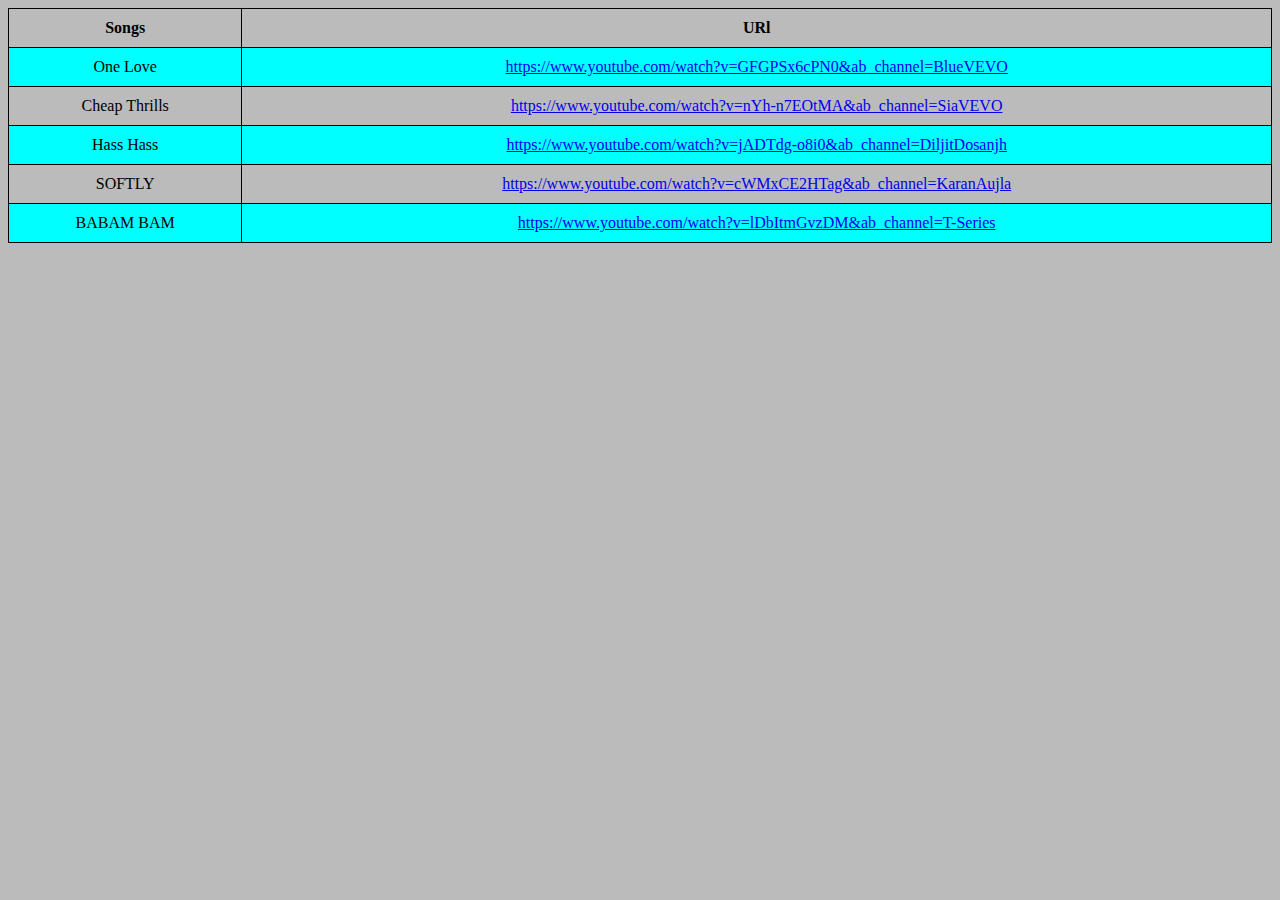
<file: tableforgithub.html>
<!DOCTYPE html>
<html lang="en">
<head>
    <meta charset="UTF-8">
    <meta name="viewport" content="width=device-width, initial-scale=1.0">
    <link rel="stylesheet" href="style1.css">
    <title>Table</title>
    <style>
        table{
            border-collapse: collapse;
            text-align: center;
        }
        td, th {
            border: 1px solid black;
            padding: 10px;
        }
        tr:nth-child(even){
            background-color: aqua;
        }
    </style>
</head>
<body>
    <table style="width: 100%;">
        <tr>
            <th>Songs</th>
            <th>URl</th>
        </tr>
        <tr style="width: 100%;">
            <td>One Love</td>
            <td><a href="https://www.youtube.com/watch?v=GFGPSx6cPN0&ab_channel=BlueVEVO">https://www.youtube.com/watch?v=GFGPSx6cPN0&ab_channel=BlueVEVO</a></td>
        </tr>
        <tr>
            <td>Cheap Thrills</td>
            <td><a href="https://www.youtube.com/watch?v=nYh-n7EOtMA&ab_channel=SiaVEVO">https://www.youtube.com/watch?v=nYh-n7EOtMA&ab_channel=SiaVEVO</a></td>
        </tr>
        <tr>
            <td>Hass Hass</td>
            <td><a href="https://www.youtube.com/watch?v=jADTdg-o8i0&ab_channel=DiljitDosanjh">https://www.youtube.com/watch?v=jADTdg-o8i0&ab_channel=DiljitDosanjh</a></td>
        </tr>
        <tr>
            <td>SOFTLY</td>
            <td><a href="https://www.youtube.com/watch?v=cWMxCE2HTag&ab_channel=KaranAujla">https://www.youtube.com/watch?v=cWMxCE2HTag&ab_channel=KaranAujla</a></td>
        </tr>
        <tr>
            <td>BABAM BAM</td>
            <td><a href="https://www.youtube.com/watch?v=lDbItmGvzDM&ab_channel=T-Series">https://www.youtube.com/watch?v=lDbItmGvzDM&ab_channel=T-Series</a></td>
        </tr>

    </table>
</body>
</html>
</file>
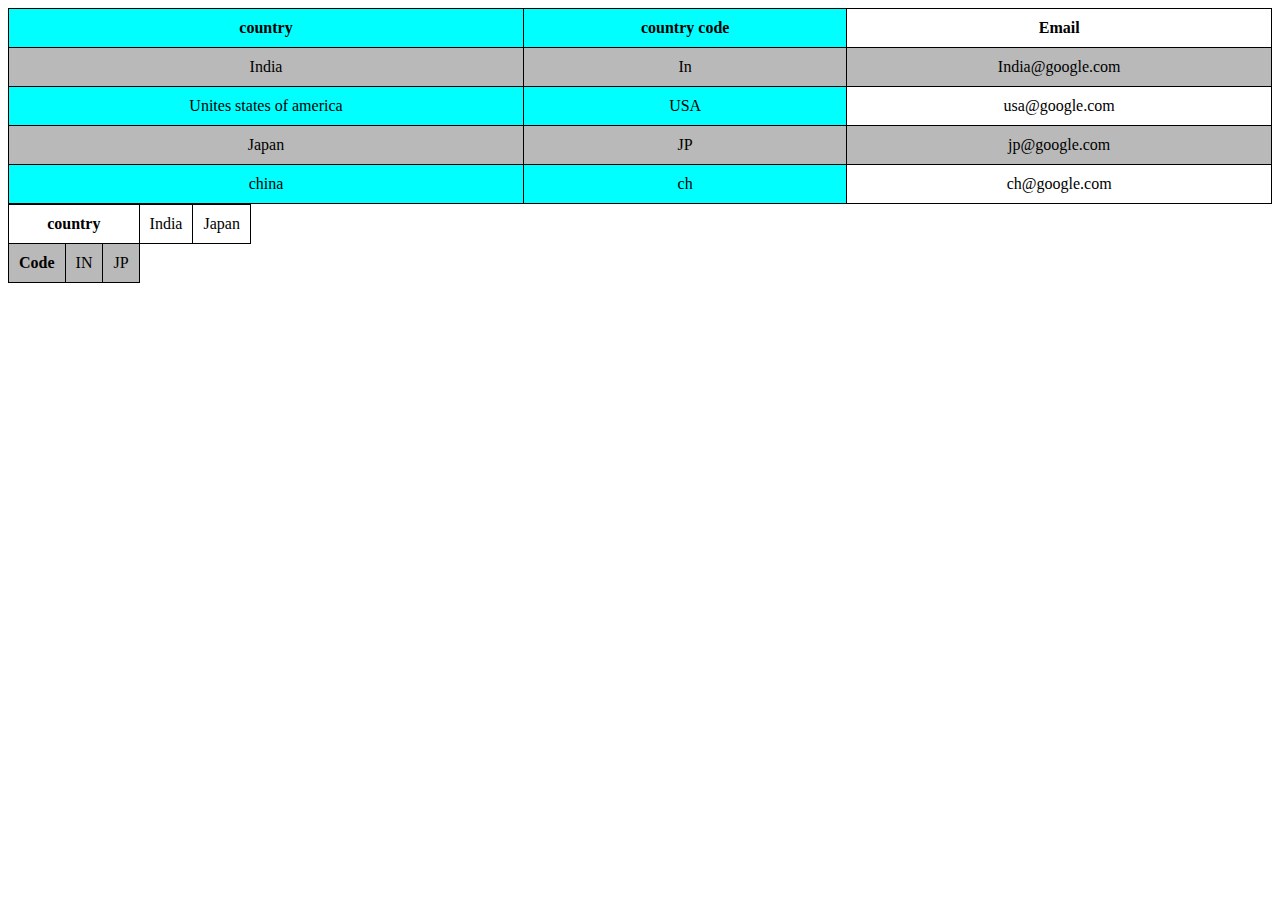
<file: tables.html>
<!DOCTYPE html>
<html lang="en">
<head>
    <meta charset="UTF-8">
    <meta name="viewport" content="width=device-width, initial-scale=1.0">
    <title>Table</title>
    <style>
        table{
           
           border-collapse: collapse;
            text-align: center;
           
        }
        td,th {
            border: 1px solid black;
            padding: 10px;
        }
        tr:nth-child(even) {
            background-color: #b9b9b9;
        }
    </style>
</head>
<body>
    <table style="width: 100%;">
        <colgroup>
           <col span="2" style="background-color: aqua;"/>
        </colgroup>
        <tr>
            <th>country</th>
            <th>country code</th>
            <th>Email</th>
        </tr>
        <tr>
            <td>India</td>
            <td>In</td>
            <td>India@google.com</td>
        </tr>
        <tr>
            <td>Unites states of america</td>
            <td>USA</td>
            <td>usa@google.com</td>
        </tr>
        <tr>
            <td>Japan</td>
            <td>JP</td>
            <td>jp@google.com</td>
        </tr>
        <tr>
            <td>china</td>
            <td>ch</td>
            <td>ch@google.com</td>
        </tr>
    </table>
    <table>
      <tr>
        <th colspan="6">country
            <td>India</td>
            <td>Japan</td>
        </th>
      </tr>
      <tr>
        <th>Code 
            <td>IN</td>
            <td>JP</td>
        </th>
      </tr>
    </table>
</body>
</html>
</file>
<file: style.css>
body{
    background-color: #414141 ;
    color: #FFFFFF;
}
</file>
<file: head.css>
body{
    background-color: #414141;
    color: aliceblue;
   }
</file>
<file: style1.css>
body{
    background-color: #bbb;
}
</file>
